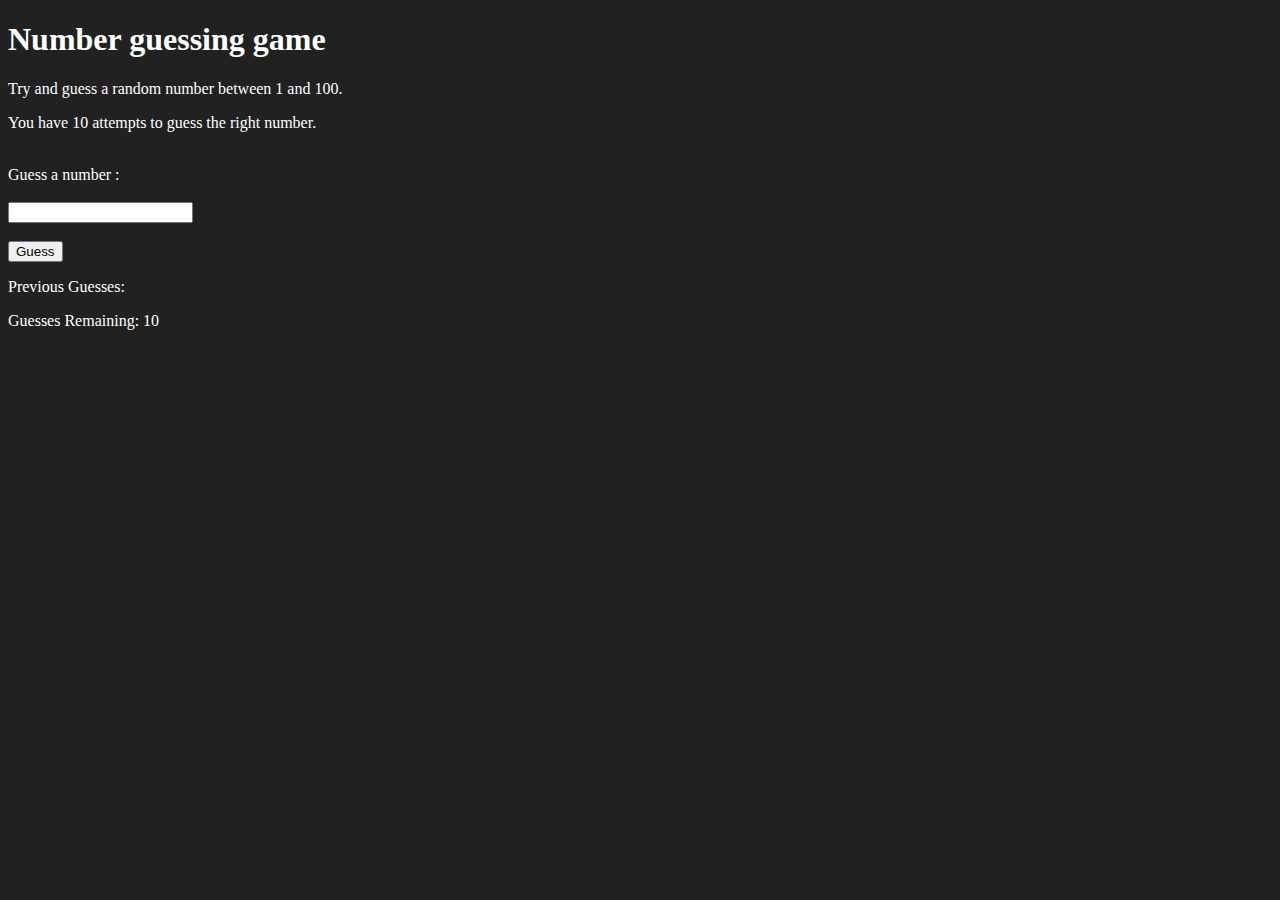
<file: GuessTheNumber/index.html>
<!DOCTYPE html>
<html lang="en">

<head>
    <meta charset="UTF-8">
    <meta name="viewport" content="width=device-width, initial-scale=1.0">
    <meta http-equiv="X-UA-Compatible" content="ie=edge">
    <title>Number Guessing Game</title>

</head>

<body style="background-color:#212121; color:#fff;">

    <div id="wrapper">
        <h1>Number guessing game</h1>
        <p>Try and guess a random number between 1 and 100.</p>
        <p>You have 10 attempts to guess the right number.</p>
        </br>
        <form class="form">
            <label for="guessField" id="guess">Guess a number : </label> <br><br>
            <input type="text" id="guessField" class="guessField"><br><br>
            <input type="submit" id="subt" value="Guess" class="guessSubmit">
        </form>

        <div class="resultParas">
            <p>Previous Guesses: <span class="guesses"></span></p>
            <p>Guesses Remaining: <span class="lastResult">10</span></p>
            <p class="lowOrHi"></p>
        </div>
    </div>
    <script src="script.js"></script>
</body>

</html>
</file>
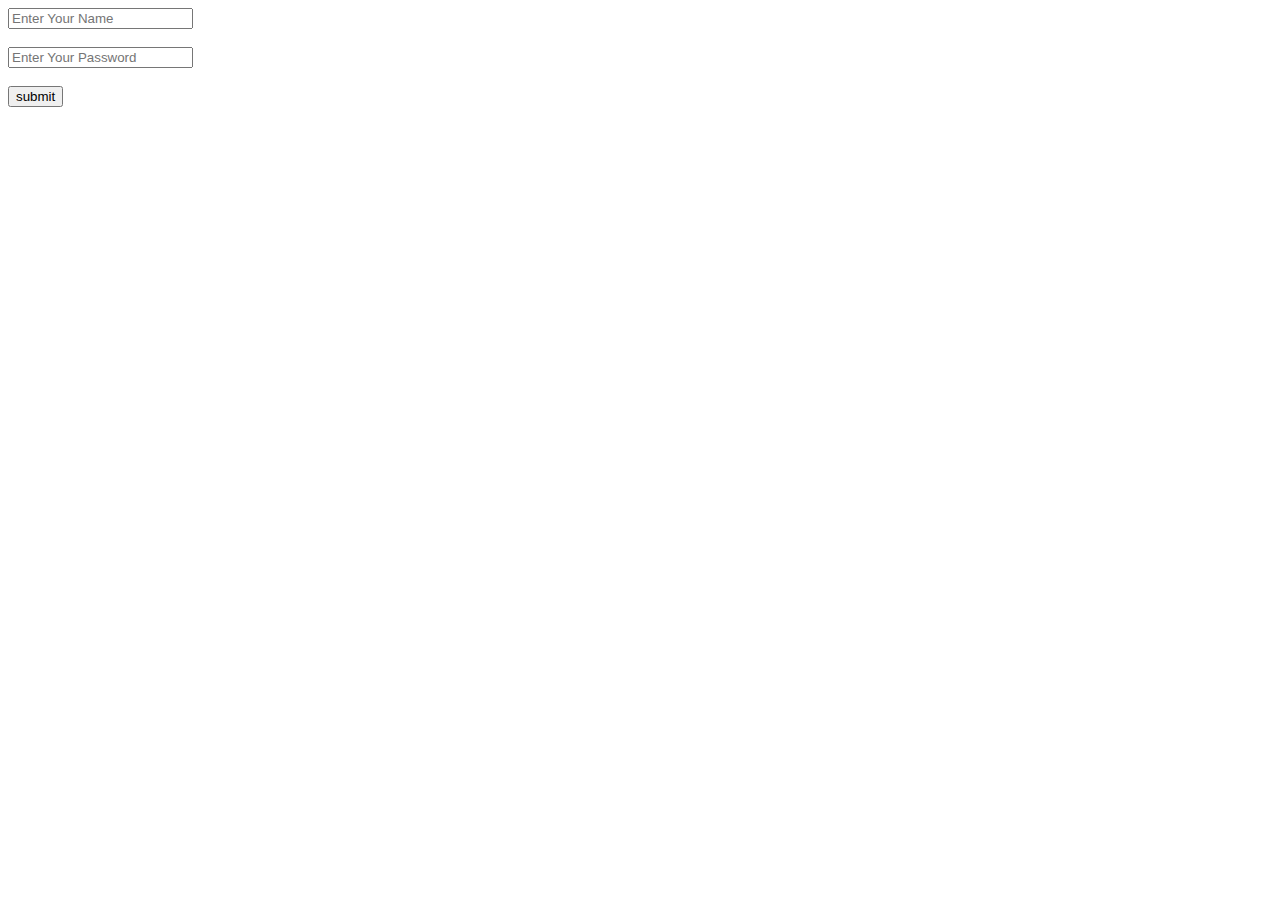
<file: Login/index.html>
<!DOCTYPE html>
<html lang="en">
<head>
    <meta charset="UTF-8">
    <meta name="viewport" content="width=device-width, initial-scale=1.0">
    <title>login System Using JavaScript</title>
</head>
<body>
    <form id="form">
        <input type="text" placeholder="Enter Your Name" id="username" autocomplete="off"><br><br>
        <input type="password" placeholder="Enter Your Password" id="pass" autocomplete="off"><br><br>
        <input type="submit" id="submit" value="submit" autocomplete="off"><br><br>
    </form>
    <h1 class="U"></h1>
    <h1 class="P"></h1>
    <script src="script.js"></script>
</body>
</html>
</file>
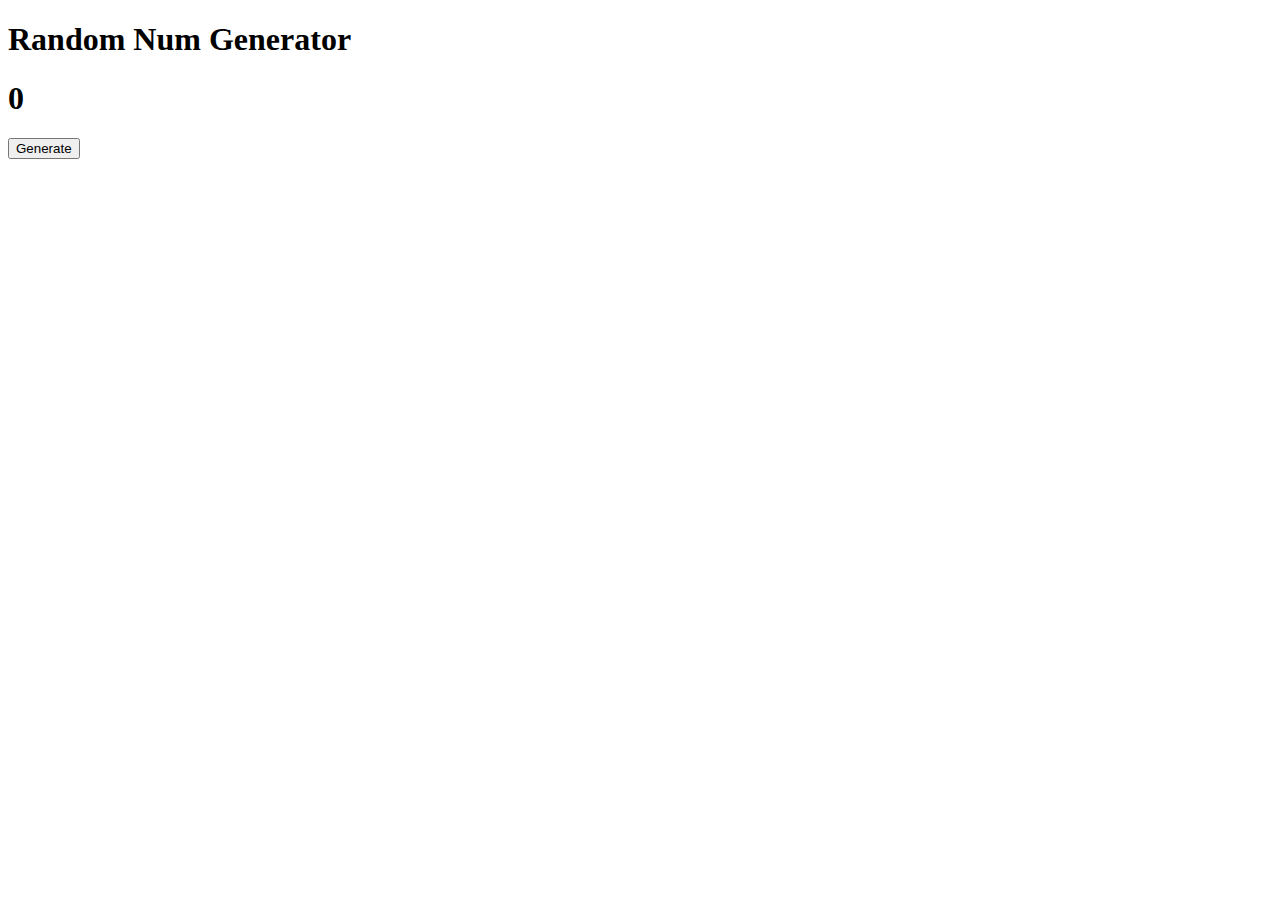
<file: randomNum_Gen/index.html>
<!DOCTYPE html>
<html lang="en">
<head>
    <meta charset="UTF-8">
    <meta name="viewport" content="width=device-width, initial-scale=1.0">
    <title>Document</title>
</head>
<body>
     
    <h1>Random Num Generator</h1>

    <h1 class="result"></h1>

    <button class="randomnum">Generate</button>


    <script src="script.js"></script>
</body>
</html>
</file>
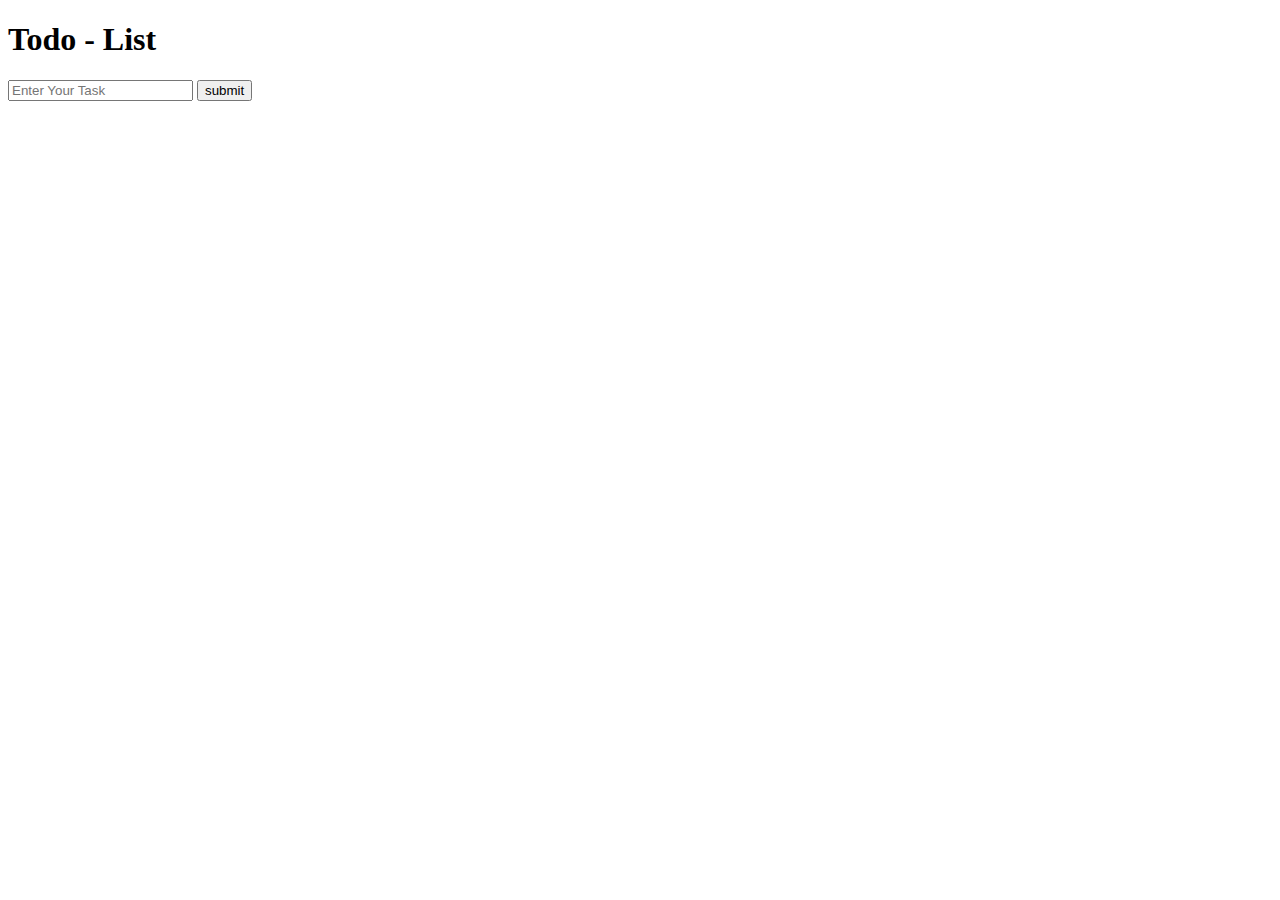
<file: Todo-List/index.html>
<!DOCTYPE html>
<html lang="en">
<head>
    <meta charset="UTF-8">
    <meta name="viewport" content="width=device-width, initial-scale=1.0">
    <title>Document</title>
</head>
<body>
    <h1>Todo - List</h1>
    <form>
        <input type="text" placeholder="Enter Your Task" class="userInput"> 
        <input type="submit" value="submit">
    </form>
    <ul class="list">
        <!-- <li>Learn Html</li>
        <li>Learn Css</li>
        <li>Learn JavaScript</li> -->
    </ul>
    <script src="script.js"></script>
</body>
</html>
</file>
